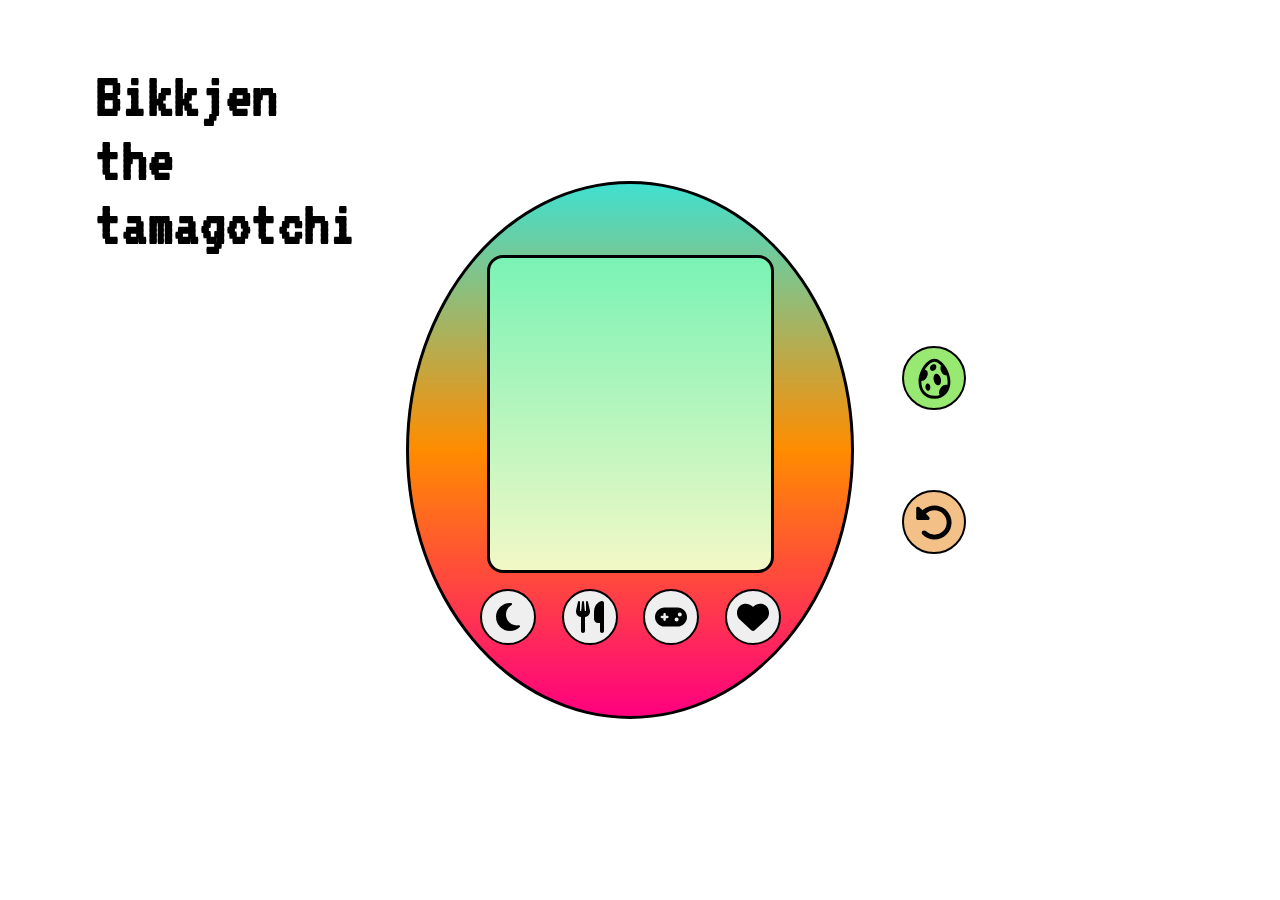
<file: index.html>
<!DOCTYPE html>
<html lang="en">
<head>
    <meta charset="UTF-8">
    <meta name="viewport" content="width=device-width, initial-scale=1.0">
    <link rel="stylesheet" href="style.css">
    <link rel="preconnect" href="https://fonts.googleapis.com">
    <link rel="preconnect" href="https://fonts.gstatic.com" crossorigin>
    <link href="https://fonts.googleapis.com/css2?family=VT323&display=swap" rel="stylesheet">
    
    <link rel="apple-touch-icon" sizes="180x180" href="favicon/apple-touch-icon.png">
    <link rel="icon" type="image/png" sizes="32x32" href="favicon/favicon-32x32.png">
    <link rel="icon" type="image/png" sizes="16x16" href="favicon/favicon-16x16.png">
    
    <script src="script.js" defer></script>
    <title>Tamagotchi Bikkjen</title>
</head>
<body>
    <div class="site-wrapper">
        <header class="heading">
            <h1>Bikkjen the tamagotchi</h1>
        </header>
        <article class="tamagotchi-outline">
            <section class="tamagotchi-display tamagotchi-display--tamagotchi">
                  <section class="tamagotchi-figure">
                    <img class="tamagotchi-img tamagotchi-img--default" src="img/dragon-happy.png" alt="">
                    <img class="tamagotchi-img tamagotchi-img--dead" src="img/dragon-dead.png" alt="">
                    <img class="tamagotchi-img tamagotchi-img--sleep" src="img/dragon-sleep.png" alt="">
                    <img class="tamagotchi-img tamagotchi-img--sad" src="img/dragon-sad.png" alt="">
                    <img class="tamagotchi-img tamagotchi-img--egg" src="img/aggis.png" alt="">
                    <img class="tamagotchi-img tamagotchi-img--eating" src="img/eating.png" alt="">
                    <img class="tamagotchi-img tamagotchi-img--chewing" src="img/cookie-dragon.png" alt="">
                    <img class="tamagotchi-img tamagotchi-img--ball" src="img/ball.png" alt="">
                  </section>
                  <p class="hatch-text"></p>    
                </section>
            
            <section class="tamagotchi-display tamagotchi-display--levels">
                <section class="tamagotchi-levels tamagotchi-levels--sleep">
                    <div class="icon-container">
                        <img class="level-icon" src="img/snark.png" alt="">
                    </div>
                    <div class="battery-level"></div>
                </section>
                <section class="tamagotchi-levels tamagotchi-levels--hunger">
                    <div class="icon-container">
                        <img class="level-icon" src="img/retro-bowl-removebg-preview.png" alt="">
                    </div>
                    <div class="battery-level"></div>
                </section>
                <section class="tamagotchi-levels tamagotchi-levels--play">
                    <div class="icon-container">
                        <img class="level-icon" src="img/retro-happy-removebg-preview (1).png" alt="">
                    </div>
                    <div class="battery-level"></div>
          </section>
                  
            </section>
            <section class="tamagotchi__button__container">
                <button class="tamagotchi__button tamagotchi_button--sleep">
                    <img class="tamagotchi__button-icon" src="img/moon-solid.svg" alt="">
                </button>
                
                <button class="tamagotchi__button tamagotchi_button--eat">
                    <img class="tamagotchi__button-icon" src="img/utensils-solid.svg" alt="">
                </button>

                <button class="tamagotchi__button tamagotchi_button--play">
                    <img class="tamagotchi__button-icon" src="img/gamepad-solid.svg" alt="">
                </button>
                
                <button class="tamagotchi__button tamagotchi_button--levels">
                    <img class="tamagotchi__button-icon" src="img/heart-solid.svg" alt="">
                </button>
            </section>
        </article>
        <article class="buttons-container">
            <button class="start-button"> <img class="tamagotchi__button-icon-start" src="img/play-egg.svg" alt=""></button>
            <button class="reset-button">
                <img class="tamagotchi__button-icon-restart" src="img/rotate-left-solid.svg" alt="">
            </button>
        </article>
    </div>
</body>
</html>
</file>
<file: style.css>
* {
  box-sizing: border-box;
  margin: 0;
  padding: 0;
}

body {
  display: flex;
  justify-content: center;
}

.site-wrapper {
  display: flex;
  align-items: center;
  gap: 3rem;
  width: 90vw;
  height: 100vh;
}

button {
  cursor: pointer;
}

.heading {
  align-self: flex-start;
  margin: 2rem;
  max-width: 20%;
}

h1 {
  font-family: "VT323", sans-serif;
  font-size: 4rem;
  margin-bottom: 3.5rem;
  margin-top: 2rem;
}

.tamagotchi-outline {
  display: flex;
  flex-direction: column;
  justify-content: center;
  align-items: center;
  width: 35vw; 
  max-width: 45vw; 
  max-height: 90vh;
  aspect-ratio: 1/1.2;
  border: 3px solid black;
  background: #40e0d0;
  background: -webkit-linear-gradient(to bottom, #40e0d0, #ff8c00, #ff0080);
  background: linear-gradient(to bottom, #40e0d0, #ff8c00, #ff0080);
  border-radius: 50%;
}

.tamagotchi-display {
  position: relative;
  display: flex;
  flex-direction: column;
  align-items: center;
  justify-content: center;
  border: 3px solid black;
  background: #a1ffce;
  background: -webkit-linear-gradient(to top, #f6fdc1, #69f6ad);
  background: linear-gradient(to top, #f2f8c6, #7af3b5);
  border-radius: 1rem;
  width: 65%;
  height: 60%; 
}

.tamagotchi-display--levels {
  display: none;
  flex-direction: row;
  justify-content: space-evenly;
  
}

.tamagotchi-levels {
  display: flex;
  flex-direction: column;
  justify-content: center;
  gap: 1rem;
  height: 100%;
}

.level-icon {
  min-width: 2rem;
  width: 3.5rem;
  
}

.battery-level {    
  display: flex;
  justify-content: center;
  align-items: center;
  max-width: 3.5rem;
  height: 8rem;
}

.battery-icon {
  height: 100%;
}

.icon-container{
  display: flex;
  justify-content: center;
  align-items: center;
}

.hatch-text {
  position: absolute;
  bottom: 1rem;
  font-size: 1.8rem;
  font-weight: bold;
  font-family: "VT323", sans-serif;
}

@keyframes shake {
  0% { transform: translateX(0); }
  25% { transform: translateX(-5px); }
  50% { transform: translateX(5px); }
  75% { transform: translateX(-5px); }
  100% { transform: translateX(0); }
}

@keyframes shaking {
  0% { transform: translateX(0); }
  25% { transform: translateX(-10px); }
  50% { transform: translateX(10px); }
  75% { transform: translateX(-10px); }
  100% { transform: translateX(0); }
}

.tamagotchi-img {
  max-width: 60%;
}

.moving-dragon {
  animation: shaking 2s ease-in-out infinite;
}

.shake {
  animation: shake 0.5s ease-in-out infinite;
}

.tamagotchi__button__container {
  display: flex;
  justify-content: center;
  width: 70%;
  gap: 1.6rem;
}

.tamagotchi__button-icon {
  color: black;
  width: 80%;
  height: 80%;
  padding: 0.3rem;
  justify-self: center;
  align-self: center;
}

.tamagotchi__button {
  display: flex;
  align-items: center;
  justify-content: center;
  border-radius: 50%;
  border: 2px solid black;
  width: 3.5rem;
  height: 3.5rem;
  margin-top: 1rem;
  overflow: hidden;
}

.tamagotchi-figure {
  display: flex;
  justify-content: center;
}

.buttons-container {
  display: flex;
  flex-direction: column;
  justify-content: space-between;
  gap: 5rem;
}
.start-button,
.reset-button {
  display: flex;
  justify-content: center;
  align-items: center;
  width: 4rem;
  height: 4rem;
  border-radius: 2rem;
  border: 2px solid black;
}

.start-button {
  background-color: rgb(152, 233, 114);
}

.reset-button {
  background-color: #f3c187;
}



.tamagotchi__button-icon-restart {
  max-width: 65%;
}

.tamagotchi__button-icon-start{
  max-width: 75%;
  
}

.tamagotchi-img--ball {
  max-width: 40%;
  position: absolute;
  left: 0;
  bottom: 6rem;
  animation: bounce 1s ease infinite ; 
}

.bouncing-dragon {
  animation: bouncing 1s ease infinite ;
}

@keyframes bounce {
  0%, 100% {
    bottom: 0;
    transform: scale(.8);
  }
  50% {
    bottom: 15rem; 
    transform: scale(1.2);
  }
}

@keyframes bouncing {
  0%, 100% {
    bottom: 5rem;
  }
  50% {
    bottom: 7px; 
  }
}
</file>
